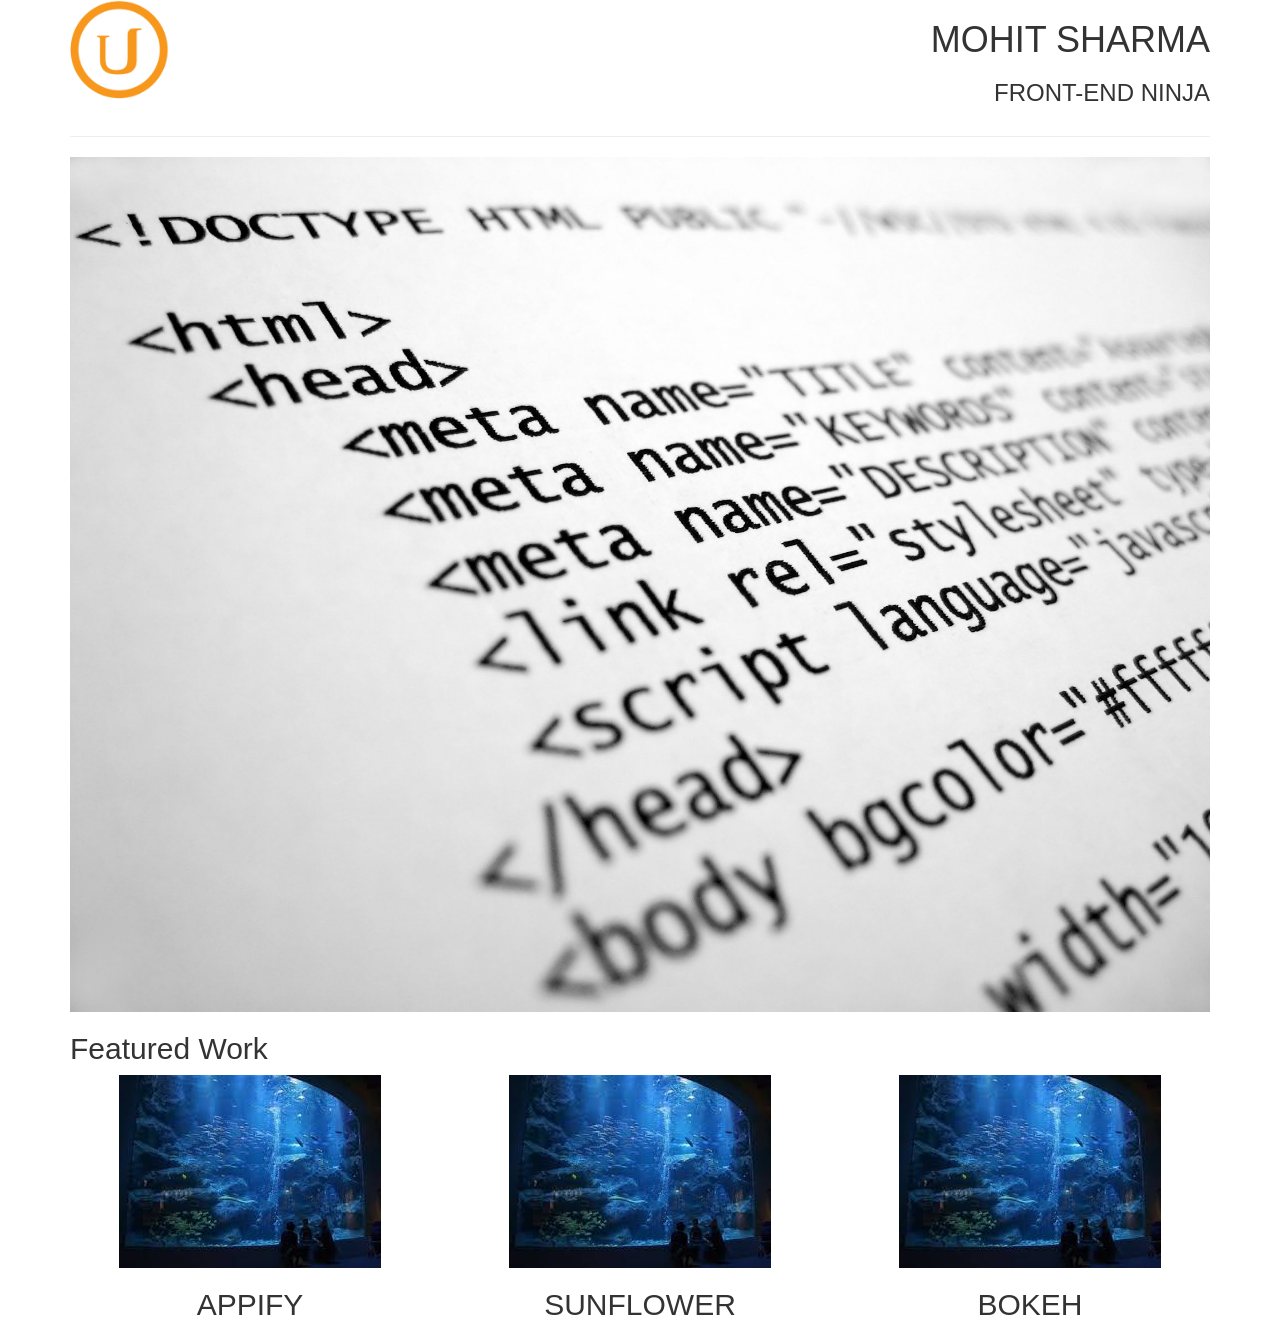
<file: index.html>
<!DOCTYPE html>
<html>

<head>
    <meta charset="utf-8">
    <meta name="viewport" content="width=device-width, initial-scale=1.0">
    <title>Framework Test Page</title>
    <link href="https://fonts.googleapis.com/css?family=Bellefair" rel="stylesheet">
    <link rel="stylesheet" href="css/bootstrap.min.css">
    <link rel="stylesheet" href="css/main.css">
    <script type="text/javascript" src="js/jquery-3.1.1.min.js"></script>
    <script type="text/javascript" src="js/bootstrap.min.js"></script>
</head>

<body>
    
    <div class="container">
        
        <header class="row">
            
            <div class="col-md-6">
                <img width="100" height="100" src="images/udacity-logo.jpg" class="img-responsive img-circle title-logo " alt="Udacity Logo">
            </div>
            
            <div class="col-md-6 text-right text-uppercase">
            <h1 class="title-super text-black">MOHIT SHARMA</h1>
            <h3>FRONT-END NINJA</h3>
            </div>
            
        </header>
        
        <div class="row">
            <div class="col-md-12"><hr></div>
        </div>
        
        <section class="row">
            <div class="col-md-12">
                <img src="images/mainimage.jpg" alt="image with written html code" class="img-responsive">
            </div>
        </section>
        
        <section class="row">
            <div class="col-md-12">
                <h2 class="title-featured">Featured Work</h2>
            </div>
        </section>
        
        <section class="row">
            <article class="col-md-4 cen text-center">
                
                    <img class="img-responsive cen" alt="img 555x300" src="images/card.jpg" />
                    
                    <h2 class="cardhead">APPIFY</h2>
                   
               
            </article>


            <article class="col-md-4 cen text-center">
               
                    <img class="img-responsive cen" alt="img 555x300" src="images/card.jpg" />
                    <h2 class="cardhead">SUNFLOWER</h2>
               
            </article>


            <article class="col-md-4 cen text-center">
               
                    <img class="img-responsive cen" alt="img 555x300" src="images/card.jpg" />
                  
                        <h2 class="cardhead">BOKEH</h2>
             
            </article>

        </section>
    </div>
</body>

</html>
</file>
<file: css/main.css>
* {
     -webkit-box-sizing: border-box;
     -moz-box-sizing: border-box;
     -ms-box-sizing: border-box;
     box-sizing: border-box;
 }
 
 .cen
 {
     margin:0 auto;   
 }
 
  a {
      text-decoration: none;
  }
</file>
